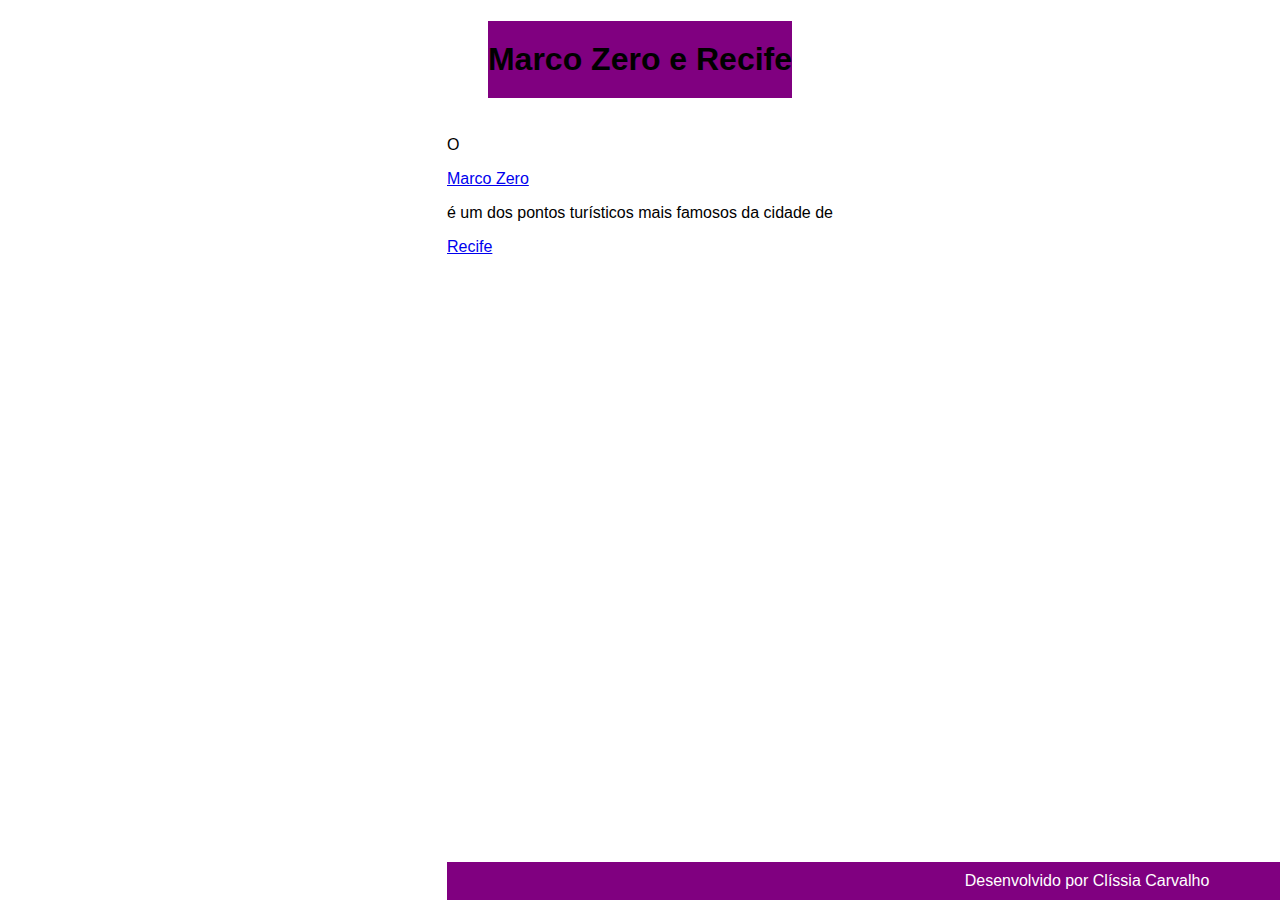
<file: index.html>
<!DOCTYPE html>
<html>
  <head>
    <title> Página Index </title>
    <link rel="stylesheet" type="text/css" href="style.css">
  </head>
  <body>
    <header>
      <h1>Marco Zero e Recife</h1>
    </header>
    <main>
      <p>O <p><a href="marcozero.html">Marco Zero</a></p> é um dos pontos turísticos mais famosos da cidade de <p> <a href="recife.html">Recife</a> </p> <footer>
      Desenvolvido por Clíssia Carvalho
    </footer>
  </body>
</html>
</file>
<file: style.css>
body {
    font-family: Arial, sans-serif;
    margin: 0;
    padding: 0;
    background-color: #ffffff; /* branco */
    display: flex;
    flex-direction: column;
    align-items: center;
}
h1 {
    color: #000000; /* preto */
    text-align: center;
    padding: 20px 0;
    background-color: #800080; /* roxo */
}
h3 {
    color: #000000; /* preto */
    background-color: #ffc0cb; /* rosa */
}
p {
    color: #000000; /* preto */
}
footer {
    background-color: #800080; /* roxo */
    color: #ffffff; /* branco */
    text-align: center;
    padding: 10px 0;
    position: fixed;
    bottom: 0;
    width: 100%;
}
body {
    font-family: Arial, sans-serif;
    margin: 0;
    padding: 0;
    background-color: #ffffff; /* branco */
}
h1 {
    color: #000000; /* preto */
    text-align: center;
    padding: 20px 0;
    background-color: #800080; /* roxo */
}
h3 {
    color: #000000; /* preto */
    background-color: #ffc0cb; /* rosa */
}
p {
    color: #000000; /* preto */
}
footer {
    background-color: #800080; /* roxo */
    color: #ffffff; /* branco */
    text-align: center;
    padding: 10px 0;
    position: fixed;
    bottom: 0;
    width: 100%;
}
</file>
